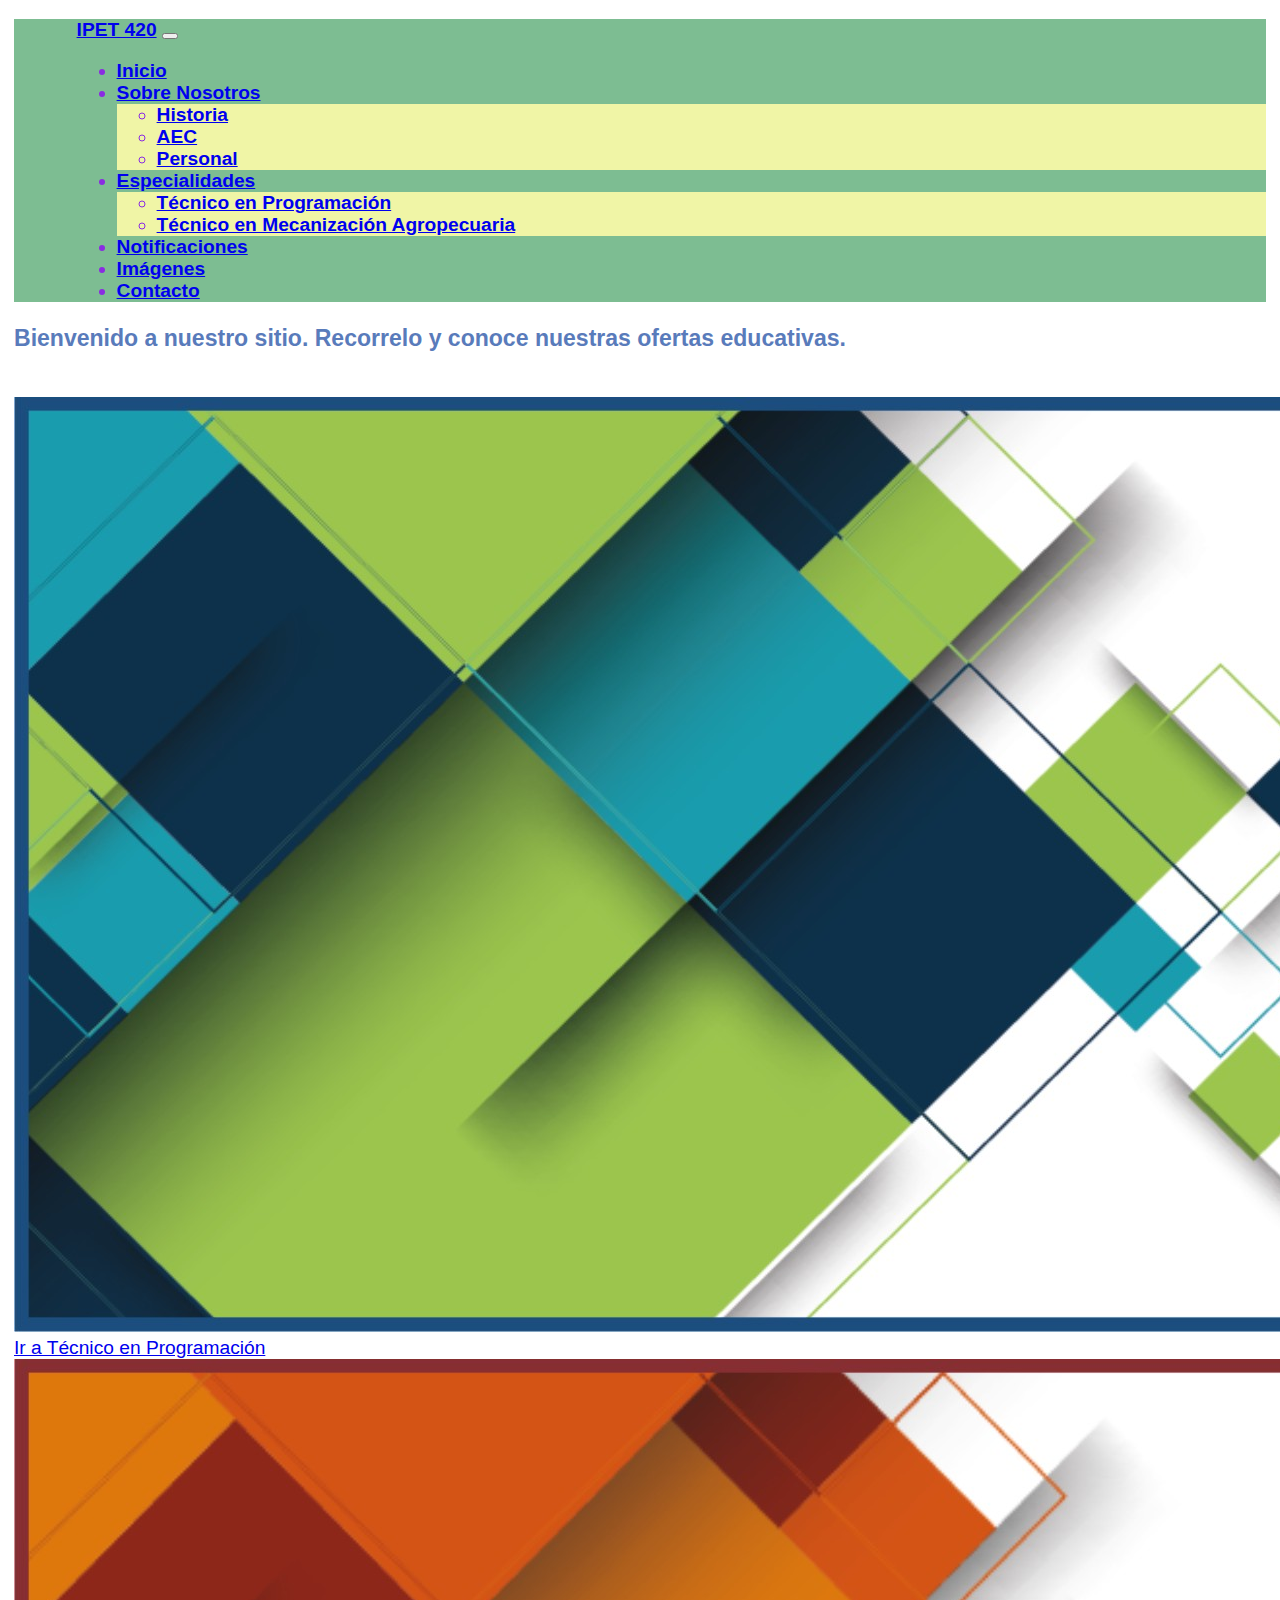
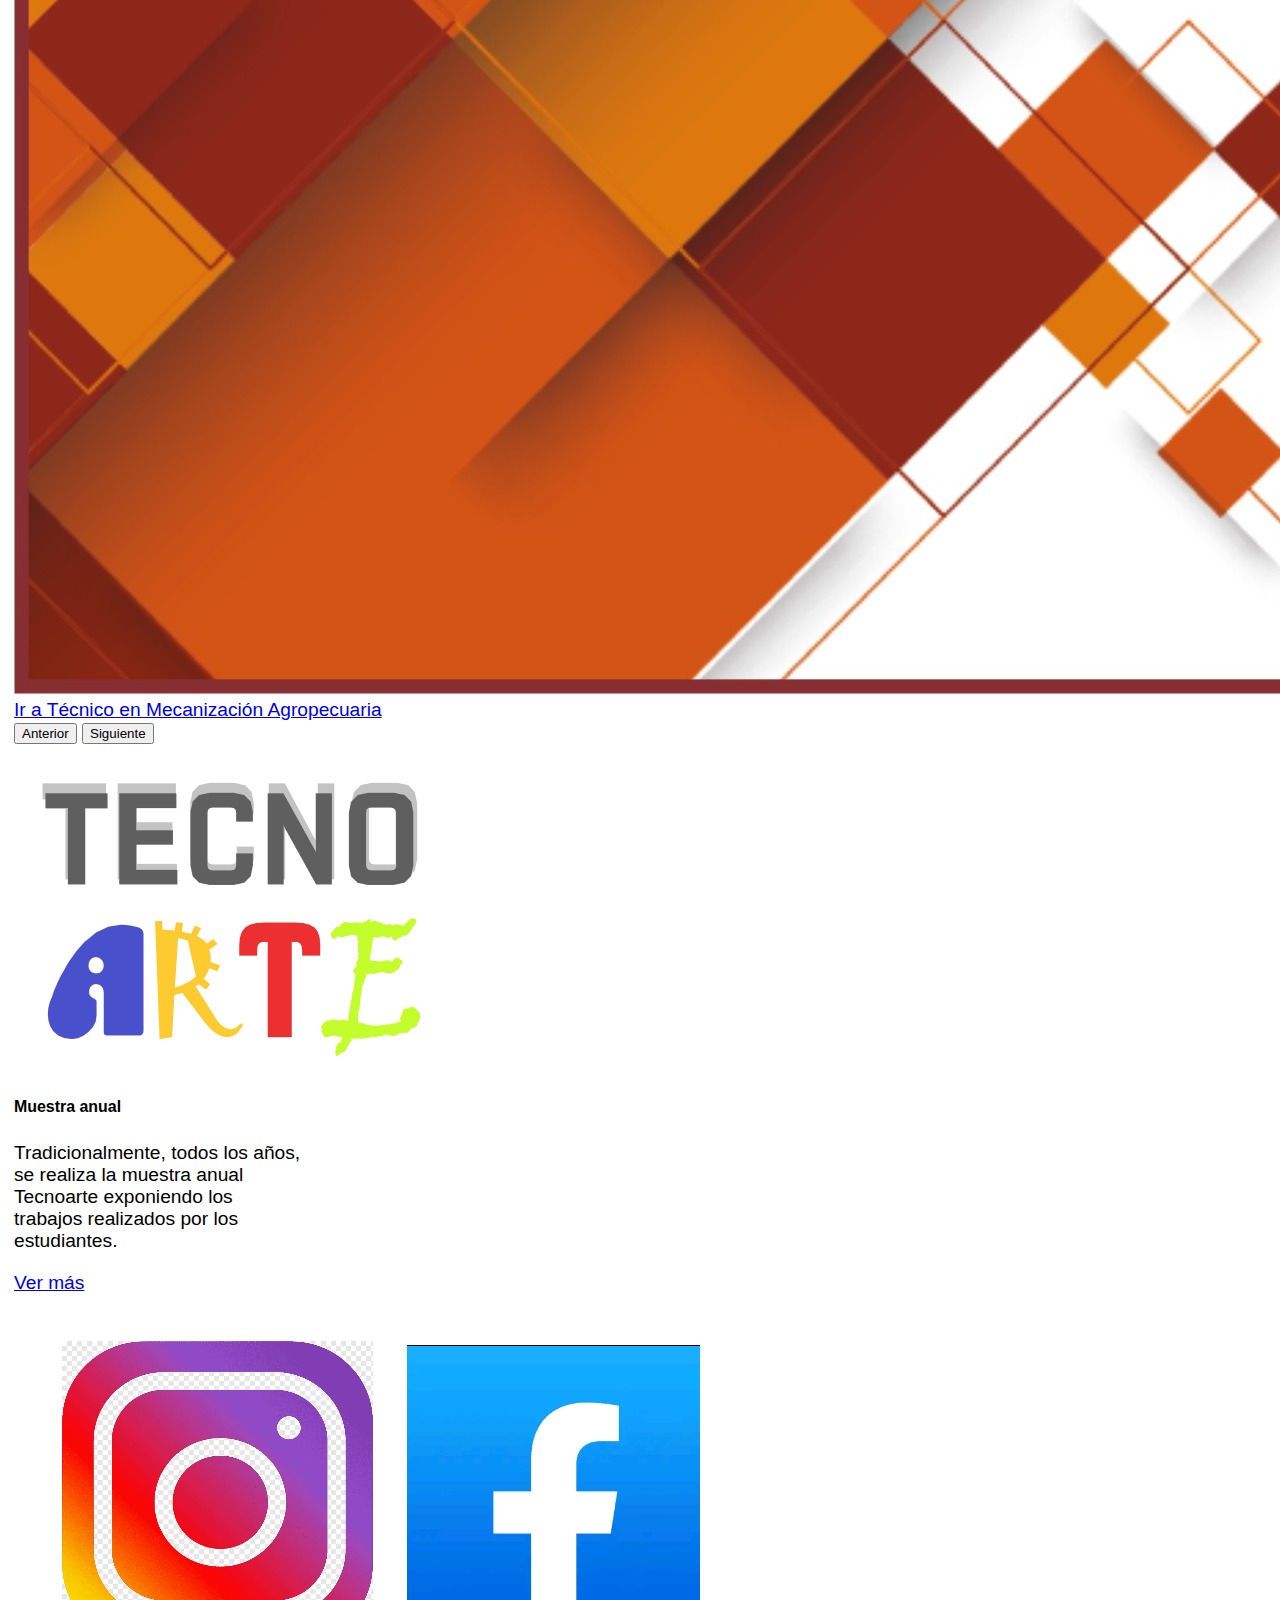
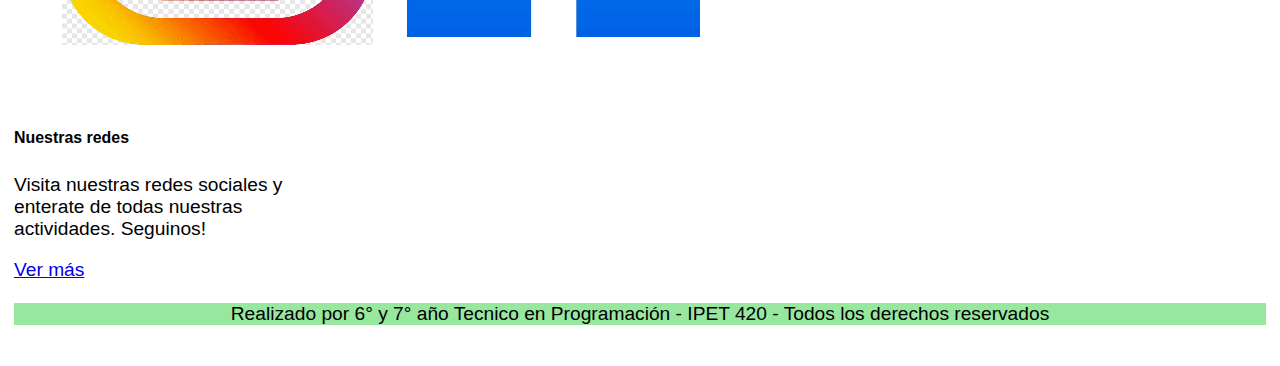
<file: index.html>
<!DOCTYPE html>
<html lang="es">
<head>
    <meta charset="UTF-8">
    <meta http-equiv="X-UA-Compatible" content="IE=edge">
    <meta name="viewport" content="width=device-width, initial-scale=1.0">
    <title>IPET 420 - Inicio</title>
    <link rel="shortcut icon" href="./img/Logo 420.ico" type="image/x-icon">
    <!--Link de BOOTSTRAP-->
    <link href="https://cdn.jsdelivr.net/npm/bootstrap@5.3.0-alpha3/dist/css/bootstrap.min.css" rel="stylesheet" integrity="sha384-KK94CHFLLe+nY2dmCWGMq91rCGa5gtU4mk92HdvYe+M/SXH301p5ILy+dN9+nJOZ" crossorigin="anonymous">
<script src="https://cdn.jsdelivr.net/npm/bootstrap@5.3.0-alpha3/dist/js/bootstrap.bundle.min.js" integrity="sha384-ENjdO4Dr2bkBIFxQpeoTz1HIcje39Wm4jDKdf19U8gI4ddQ3GYNS7NTKfAdVQSZe" crossorigin="anonymous"></script>

<!--ESTILOS CSS-->

<link rel="stylesheet" href="./css/Styles.css"/>
</head>


<body>
    <div id="pagina">
    <!--MENU-->
    <div class="menu">
    <nav class="navbar navbar-expand-lg bg-success-subtle">
        <div class="container-fluid">
          <a class="navbar-brand" href="#">IPET 420</a>
          <button class="navbar-toggler" type="button" data-bs-toggle="collapse" data-bs-target="#navbarNavDropdown" aria-controls="navbarNavDropdown" aria-expanded="false" aria-label="Toggle navigation">
            <span class="navbar-toggler-icon"></span>
          </button>
          <div class="collapse navbar-collapse" id="navbarNavDropdown">
            <ul class="navbar-nav">
              <li class="nav-item">
                <a class="nav-link active" aria-current="page" href="./index.html">Inicio</a>
              </li>
            </li>
            <li class="nav-item dropdown">
              <a class="nav-link dropdown-toggle" href="#" role="button" data-bs-toggle="dropdown" aria-expanded="false">
                Sobre Nosotros
              </a>
              <ul class="dropdown-menu bg-success-subtle">
                <li><a class="dropdown-item" href="./historia.html">Historia</a></li>
                <li><a class="dropdown-item" href="./aec.html">AEC</a></li>
                <li><a class="dropdown-item" href="./personal.html">Personal</a></li>
              </ul>
            </li>
        </li>
        <li class="nav-item dropdown">
          <a class="nav-link dropdown-toggle" href="#" role="button" data-bs-toggle="dropdown" aria-expanded="false">
            Especialidades
          </a>
          <ul class="dropdown-menu bg-success-subtle">
            <li><a class="dropdown-item" href="./programacion.html">Técnico en Programación</a></li>
            <li><a class="dropdown-item" href="./mecanizacion.html">Técnico en Mecanización Agropecuaria</a></li>
          </ul>
        </li>
              <li class="nav-item">
                <a class="nav-link" href="./notificaciones.html">Notificaciones</a>
              </li>
              <li class="nav-item">
                <a class="nav-link" href="./galeria.html">Imágenes</a>
              </li>
              <li class="nav-item">
                <a class="nav-link" href="./contacto.html">Contacto</a>
              </li>
            </ul>
          </div>
        </div>
      </nav>
    </div>
<!--BIENVENIDA-->
<div>
<h3>Bienvenido a nuestro sitio. Recorrelo y conoce nuestras ofertas educativas.<br> </h3>
<br>
</div>
<!--CARROUSEL-->
<div class="row">
  <div class="col-1">
  </div>
  <div class="col-10">
<div class="banner">
<div id="carouselExampleAutoplaying" class="carousel slide" data-bs-ride="carousel">
    <div class="carousel-inner">
      <div class="carousel-item active">
        <img src="./img/banner-prog.jpg"" class="d-block w-100" alt="...">
        <div class="row">
          <a class="btn btn-primary" href="./programacion.html" role="button">Ir a Técnico en Programación</a>
         </div>
      </div>
      <div class="carousel-item">
        <img src="./img/banner-meca.jpg" class="d-block w-100" alt="..." >
        <div class="row">
       <a class="btn btn-danger" href="./mecanizacion.html" role="button">Ir a Técnico en Mecanización Agropecuaria</a>
      </div>
    </div>
          </div>
    <button class="carousel-control-prev" type="button" data-bs-target="#carouselExampleAutoplaying" data-bs-slide="prev">
      <span class="carousel-control-prev-icon" aria-hidden="true"></span>
      <span class="visually-hidden">Anterior</span>
    </button>
    <button class="carousel-control-next" type="button" data-bs-target="#carouselExampleAutoplaying" data-bs-slide="next">
      <span class="carousel-control-next-icon" aria-hidden="true"></span>
      <span class="visually-hidden">Siguiente</span>
    </button>
  </div>
</div>
<div class="col-1">
</div>
</div> 
</div> 
<br>

<div class="row">
<div class="col-2"><!--VACIO--></div>
  

  <div class="col 3"><!--CAJA 1-->

    <div class="card" style="width: 18rem;">
      <img src="./img/TA.png" class="card-img-top" alt="...">
        <div class="card-body">
          <h5 class="card-title">Muestra anual</h5>
            <p class="card-text">Tradicionalmente, todos los años, se realiza la muestra anual Tecnoarte exponiendo los trabajos realizados por los estudiantes.</p>
            <a href="./tecnoarte.html" class="btn btn-success">Ver más</a>
        </div>
      </div>
    </div>
    
<div class="col-2"> <!--VACIO--></div>

 <div class="col 3">  <!--CAJA 2-->
    <div class="card" style="width: 18rem;">
      <img src="./img/redes.png" class="card-img-top" alt="...">
      <div class="card-body">
        <h5 class="card-title">Nuestras redes</h5>
        <p class="card-text">Visita nuestras redes sociales y enterate de todas nuestras actividades. Seguinos!</p>
        <a href="./redes.html" class="btn btn-success">Ver más</a>
      </div>
    </div>
  </div>    

  <div class="col-2"><!--VACIO--></div>
</div>
<br>
<div class="pie">
  <footer> <center>Realizado por 6° y 7° año Tecnico en Programación - IPET 420 - Todos los derechos reservados</center></footer>
</div>
<br>
</div>
</body>
</html>
</file>
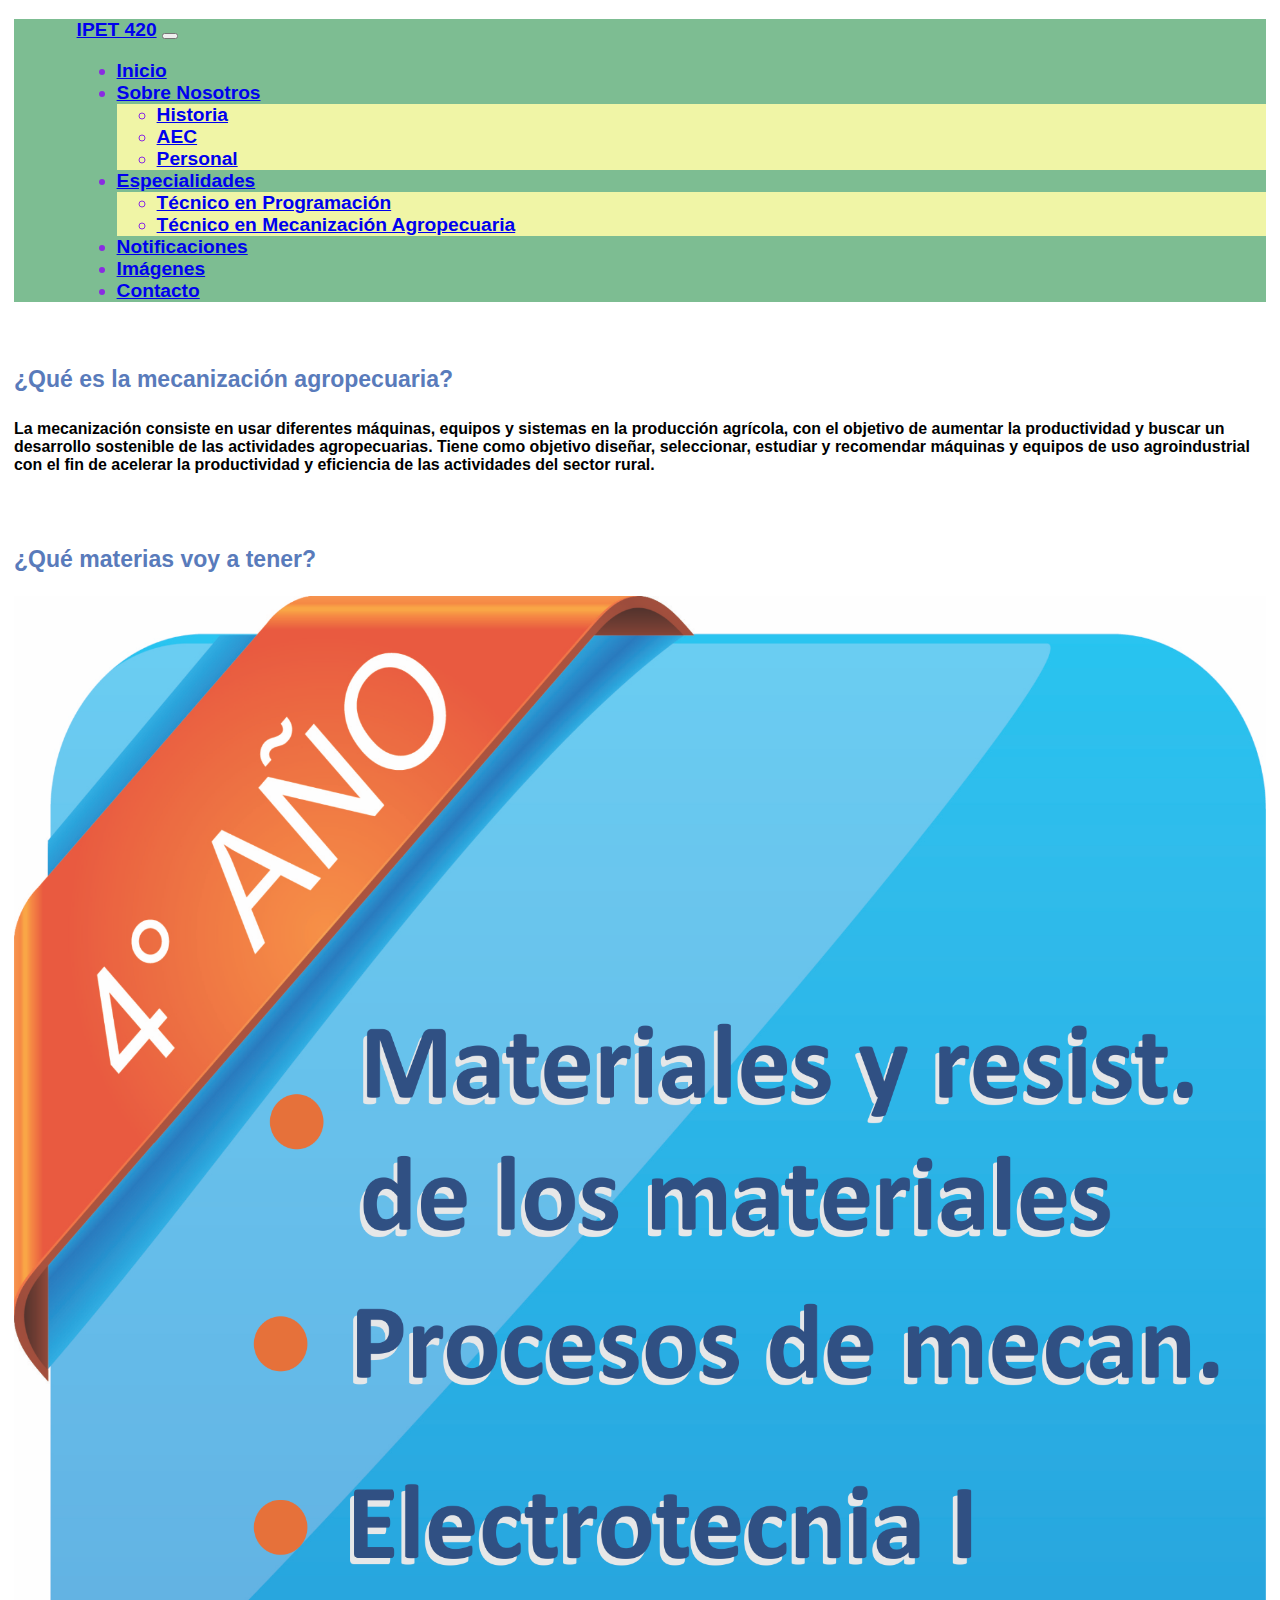
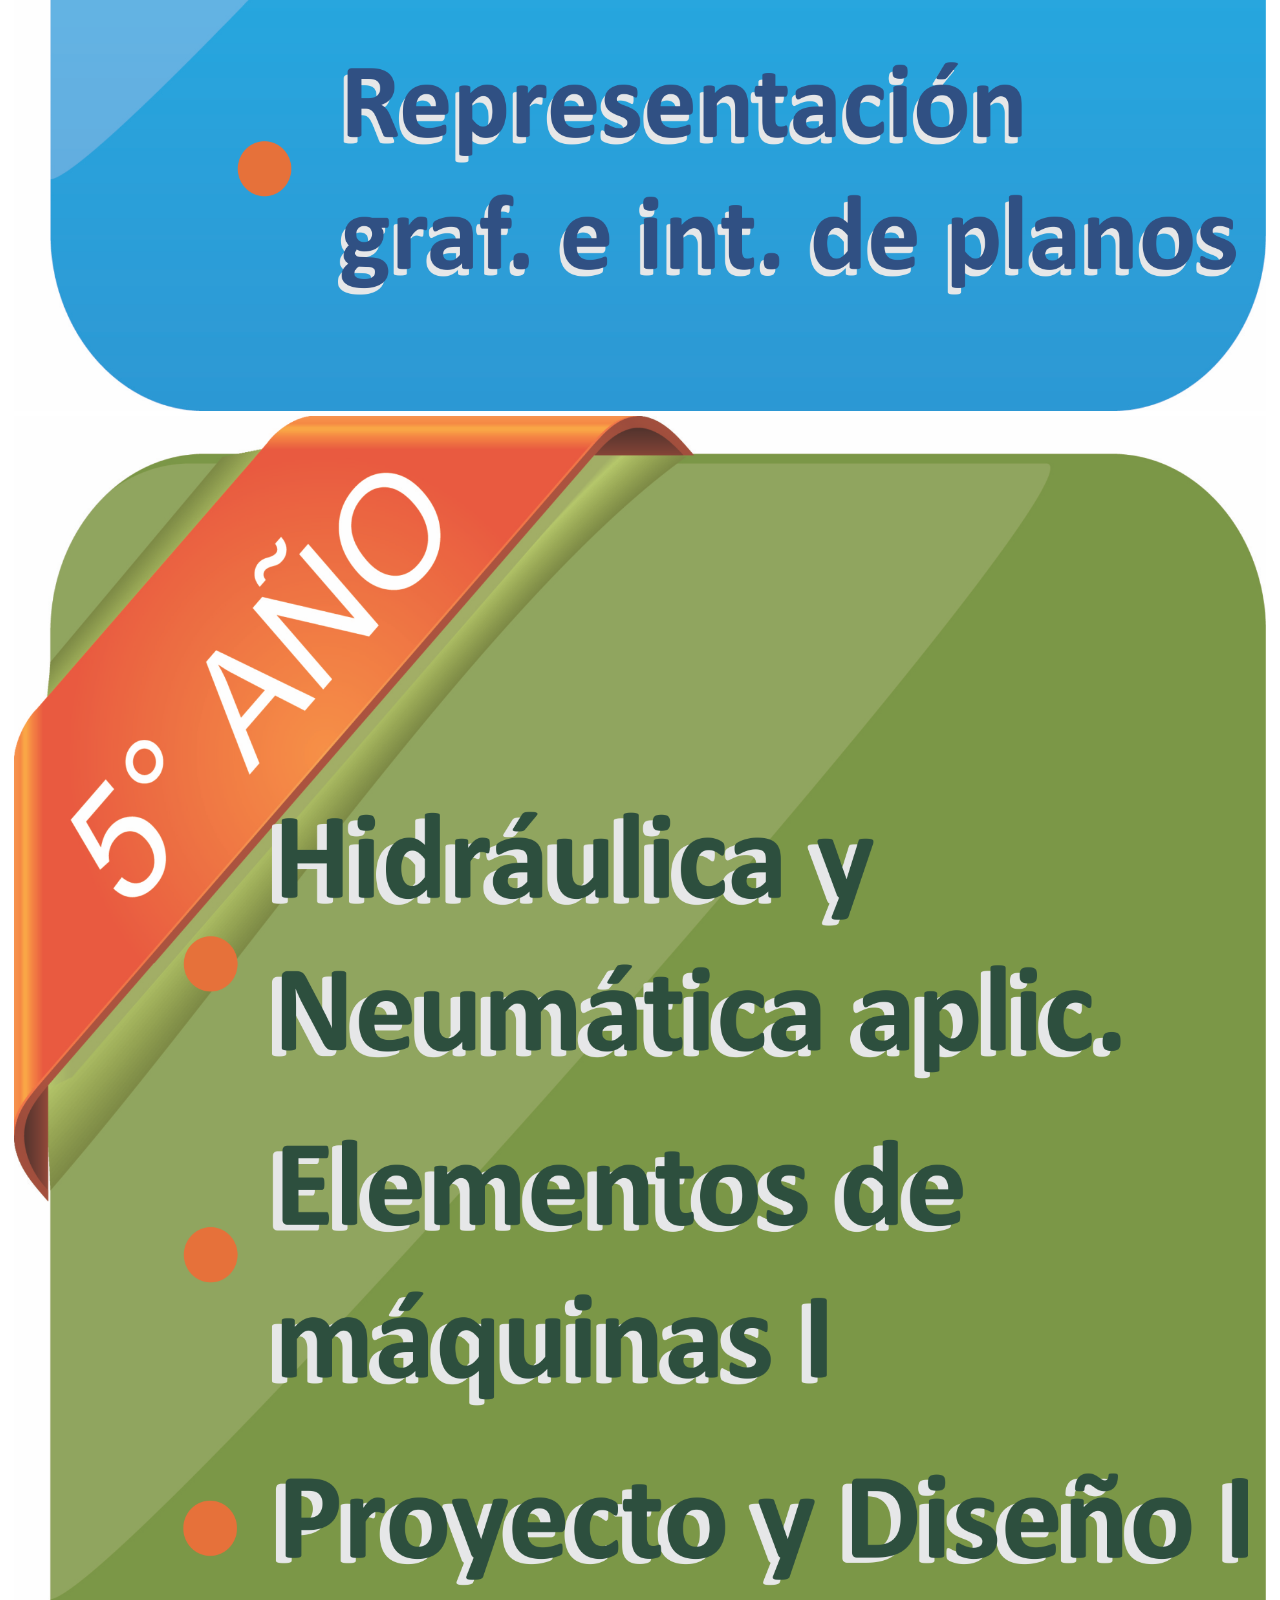
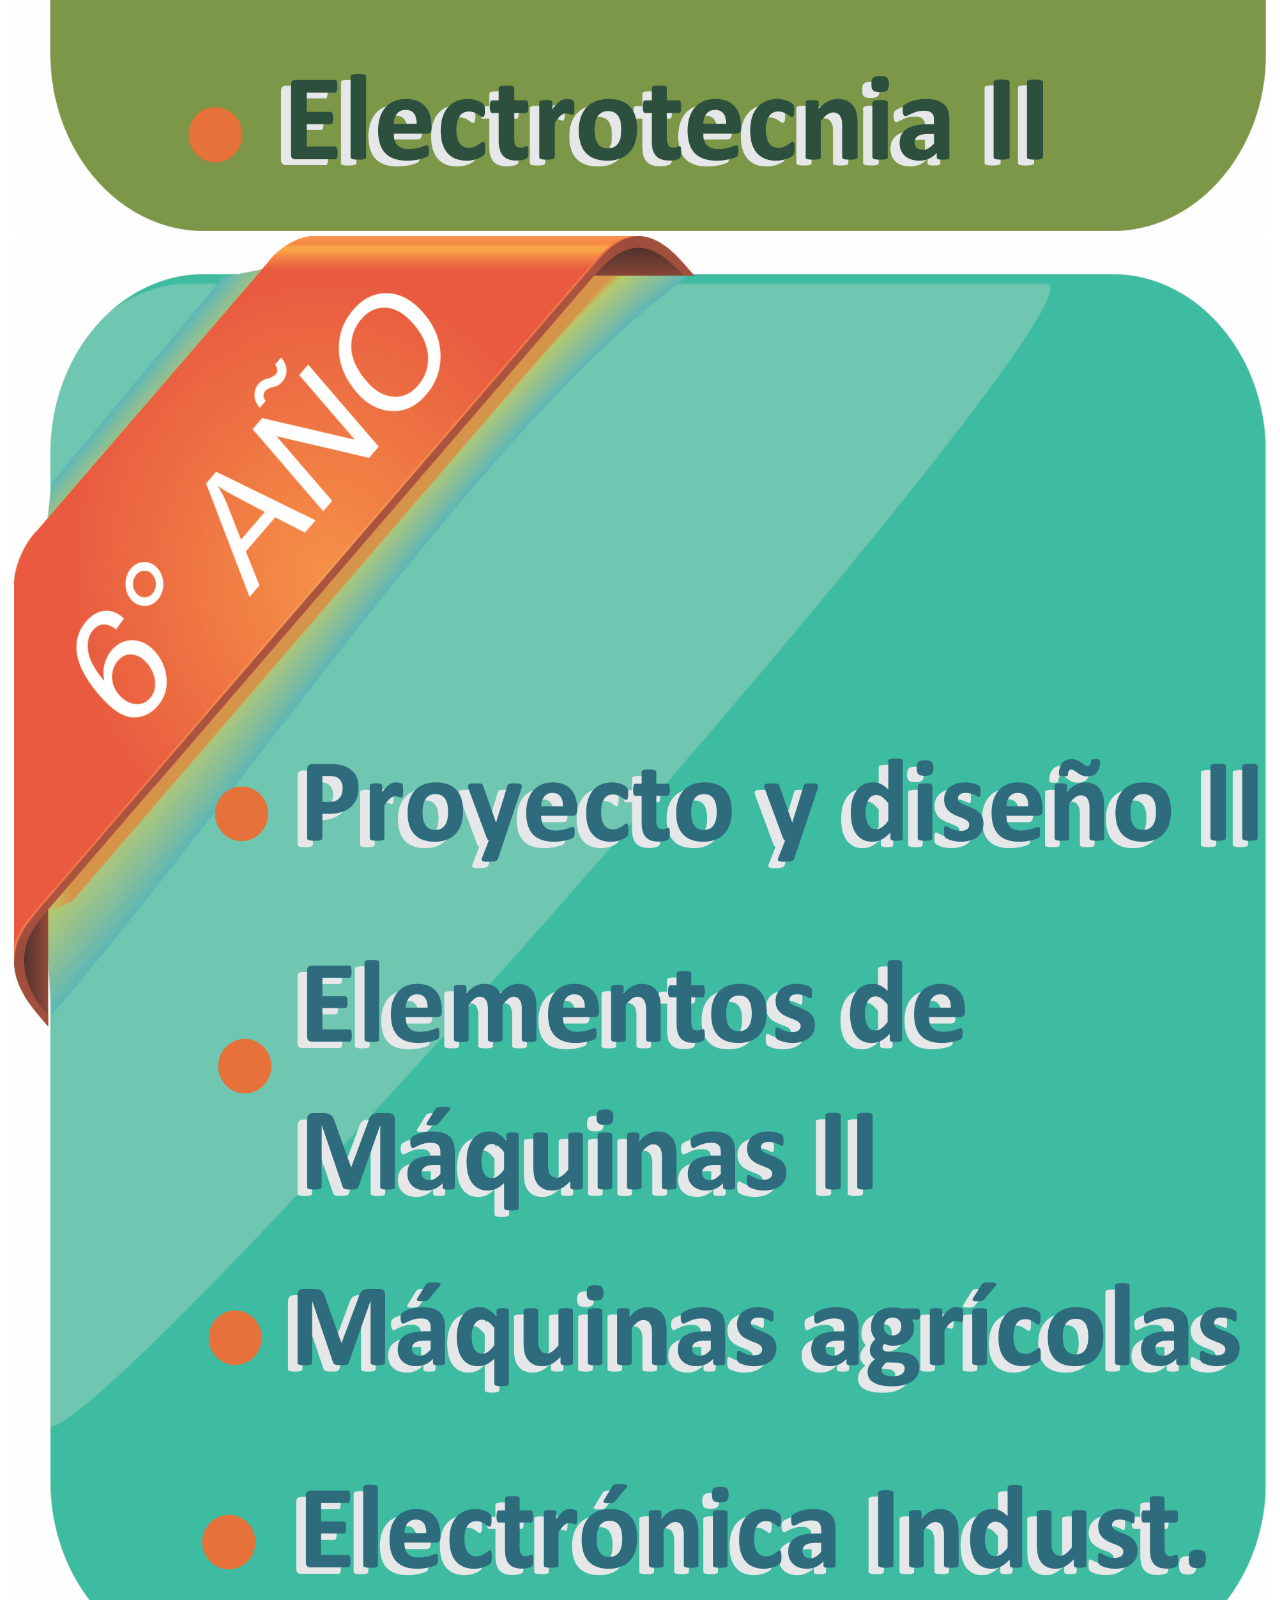
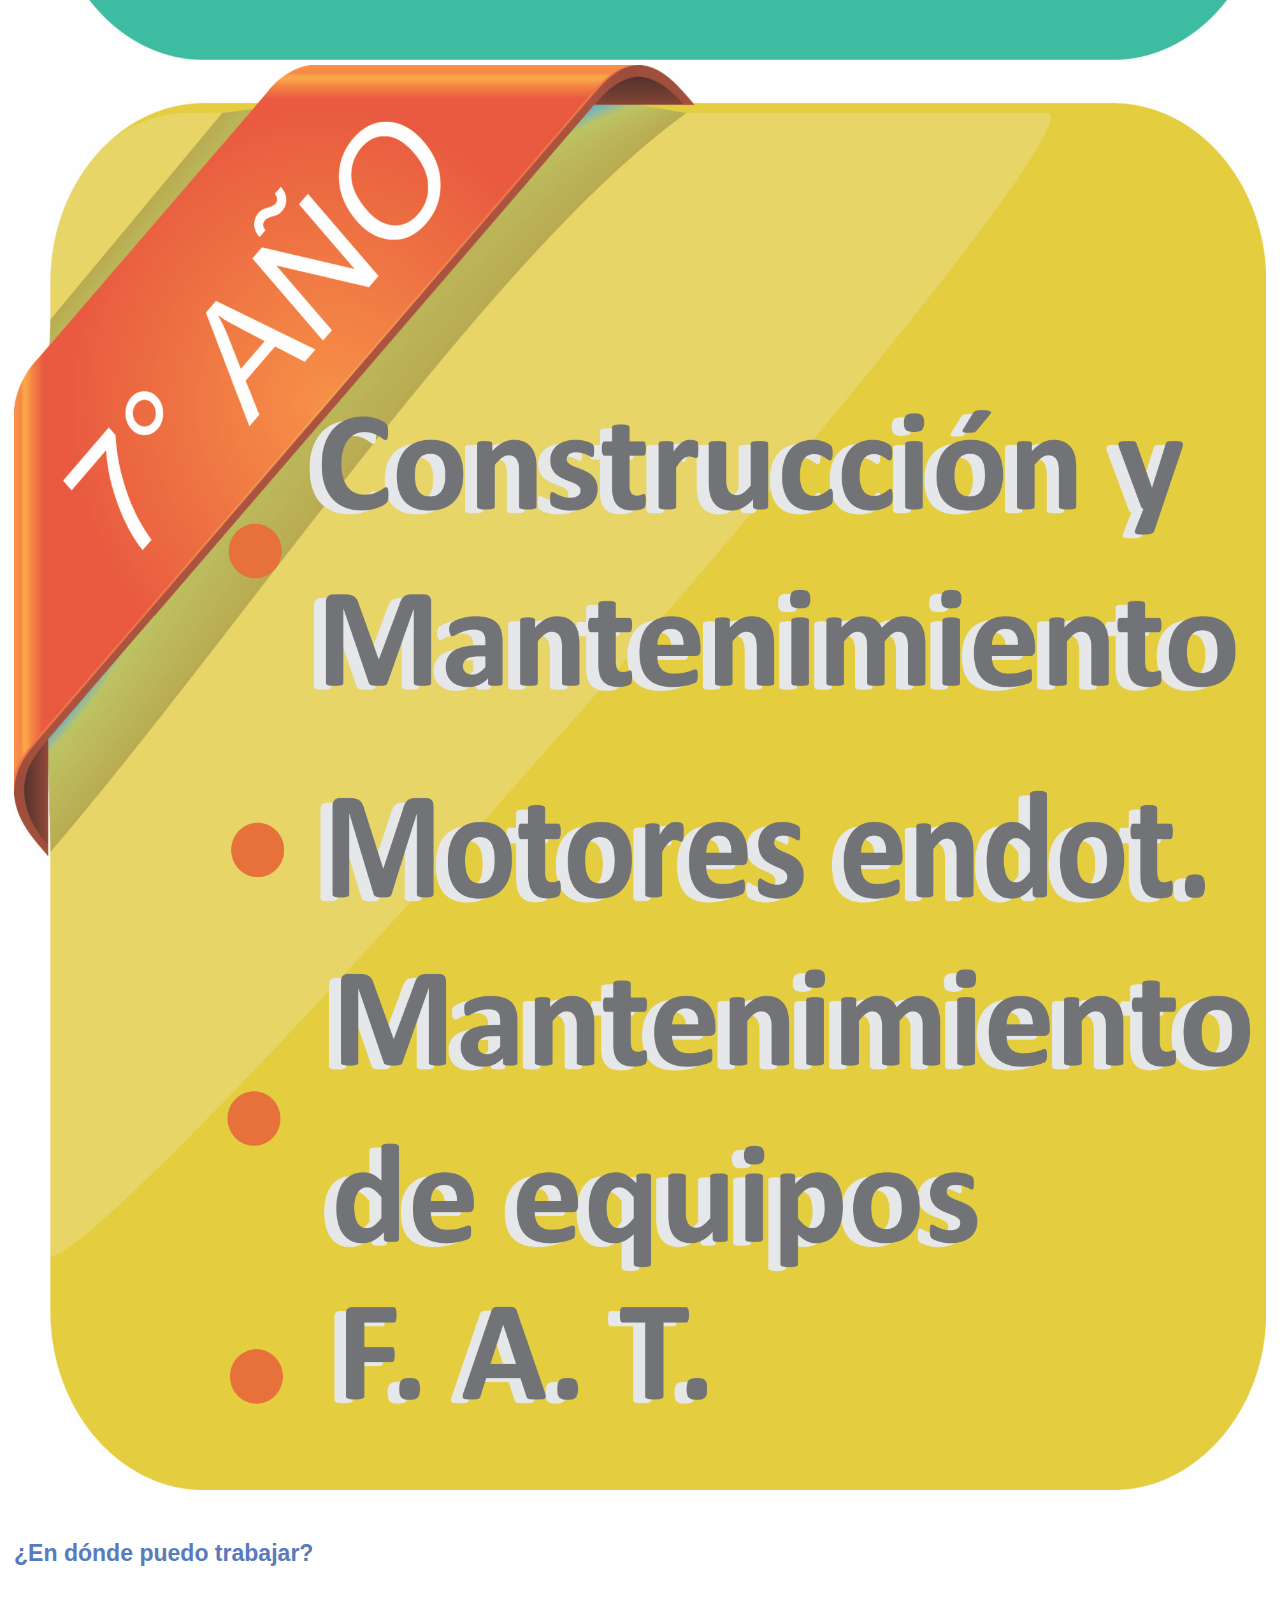
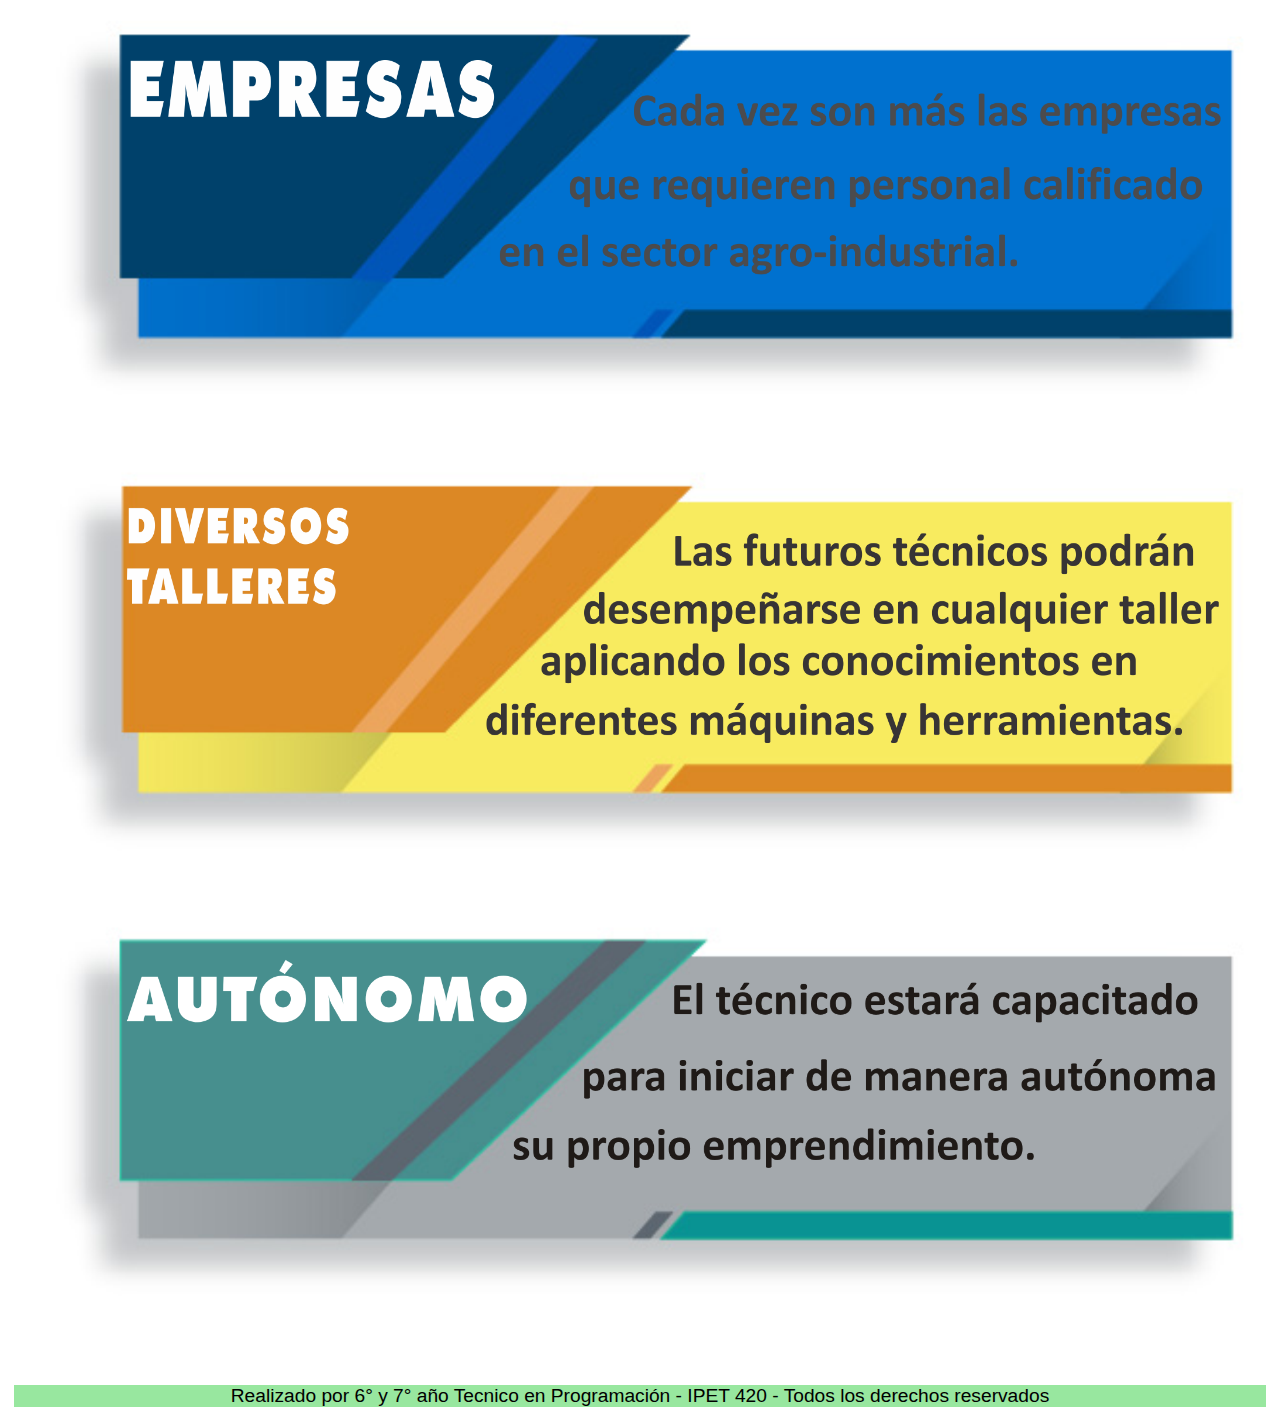
<file: mecanizacion.html>
<!DOCTYPE html>
<html lang="es">
<head>
    <meta charset="UTF-8">
    <meta http-equiv="X-UA-Compatible" content="IE=edge">
    <meta name="viewport" content="width=device-width, initial-scale=1.0">
    <title>IPET 420 - Mecanización Agropecuaria</title>
    <link rel="shortcut icon" href="./img/Logo 420.ico" type="image/x-icon">
    <!--Link de BOOTSTRAP-->
    <link href="https://cdn.jsdelivr.net/npm/bootstrap@5.3.0-alpha3/dist/css/bootstrap.min.css" rel="stylesheet" integrity="sha384-KK94CHFLLe+nY2dmCWGMq91rCGa5gtU4mk92HdvYe+M/SXH301p5ILy+dN9+nJOZ" crossorigin="anonymous">
<script src="https://cdn.jsdelivr.net/npm/bootstrap@5.3.0-alpha3/dist/js/bootstrap.bundle.min.js" integrity="sha384-ENjdO4Dr2bkBIFxQpeoTz1HIcje39Wm4jDKdf19U8gI4ddQ3GYNS7NTKfAdVQSZe" crossorigin="anonymous"></script>

<!--ESTILOS CSS-->

<link rel="stylesheet" href="./css/Styles.css"/>
</head>


<body>
    <div id="pagina">
    <!--MENU-->
    <div class="menu">
      <nav class="navbar navbar-expand-lg bg-success-subtle">
          <div class="container-fluid">
            <a class="navbar-brand" href="./index.html">IPET 420</a>
            <button class="navbar-toggler" type="button" data-bs-toggle="collapse" data-bs-target="#navbarNavDropdown" aria-controls="navbarNavDropdown" aria-expanded="false" aria-label="Toggle navigation">
              <span class="navbar-toggler-icon"></span>
            </button>
            <div class="collapse navbar-collapse" id="navbarNavDropdown">
              <ul class="navbar-nav">
                <li class="nav-item">
                  <a class="nav-link active" aria-current="page" href="./index.html">Inicio</a>
                </li>
              </li>
              <li class="nav-item dropdown">
                <a class="nav-link dropdown-toggle" href="#" role="button" data-bs-toggle="dropdown" aria-expanded="false">
                  Sobre Nosotros
                </a>
                <ul class="dropdown-menu bg-success-subtle">
                  <li><a class="dropdown-item" href="./historia.html">Historia</a></li>
                  <li><a class="dropdown-item" href="./aec.html">AEC</a></li>
                  <li><a class="dropdown-item" href="./personal.html">Personal</a></li>
                </ul>
              </li>
          </li>
          <li class="nav-item dropdown">
            <a class="nav-link dropdown-toggle" href="#" role="button" data-bs-toggle="dropdown" aria-expanded="false">
              Especialidades
            </a>
            <ul class="dropdown-menu bg-success-subtle">
              <li><a class="dropdown-item" href="./programacion.html">Técnico en Programación</a></li>
              <li><a class="dropdown-item" href="./mecanizacion.html">Técnico en Mecanización Agropecuaria</a></li>
            </ul>
          </li>
                <li class="nav-item">
                  <a class="nav-link" href="./notificaciones.html">Notificaciones</a>
                </li>
                <li class="nav-item">
                  <a class="nav-link" href="./galeria.html">Imágenes</a>
                </li>
                <li class="nav-item">
                  <a class="nav-link" href="./contacto.html">Contacto</a>
                </li>
              </ul>
            </div>
          </div>
        </nav>
      </div>
      <br>
      <h3>¿Qué es la mecanización agropecuaria?</h3>
      <h5>La mecanización consiste en usar diferentes máquinas, equipos y sistemas en la producción agrícola, con el objetivo de aumentar la productividad y buscar un desarrollo sostenible de las actividades agropecuarias. Tiene como objetivo diseñar, seleccionar, estudiar y recomendar máquinas y equipos de uso agroindustrial con el fin de acelerar la productividad y eficiencia de las actividades del sector rural.</h5>
      <br>
      <h3>¿Qué materias voy a tener?</h3>
      
        <div class="row">
          <div class="col-3">
            <img src="./img/4-mec.png" alt="4° Mecanización" width="100%">
          </div>
      
          <div class="col-3">
            <img src="./img/5-mec.png" alt="5° Mecanización" width="100%">
          </div>
      
          <div class="col-3">
            <img src="./img/6-mec.png" alt="6° Mecanización" width="100%">
          </div>
      
          <div class="col-3">
            <img src="./img/7-mec.png" alt="7° Mecanización" width="100%">
          </div>
        </div>
      
      <br>
      
      <h3>¿En dónde puedo trabajar?</h3>
      
      <div class="row">
        <div class="col-6">
          <img src="./img/salida1mecan.png" alt="Salida laboral" width="100%">
        </div>
        <div class="col-6">
          <img src="./img/salida2mecan.png" alt="Salida laboral" width="100%">
        </div>
      </div>
      
      <div class="row">
        <div class="col-3"></div>
                  
        <div class="col-6">
          <img src="./img/salida4_cuz766eb.png" alt="Salida laboral" width="100%">
        </div>
        <div class="col-3"></div>
      </div>
      
      
      <br><br>

<div class="pie">
  <footer> <center>Realizado por 6° y 7° año Tecnico en Programación - IPET 420 - Todos los derechos reservados</center></footer>
</div>
</div>
</div>
</body>
</html>
</file>
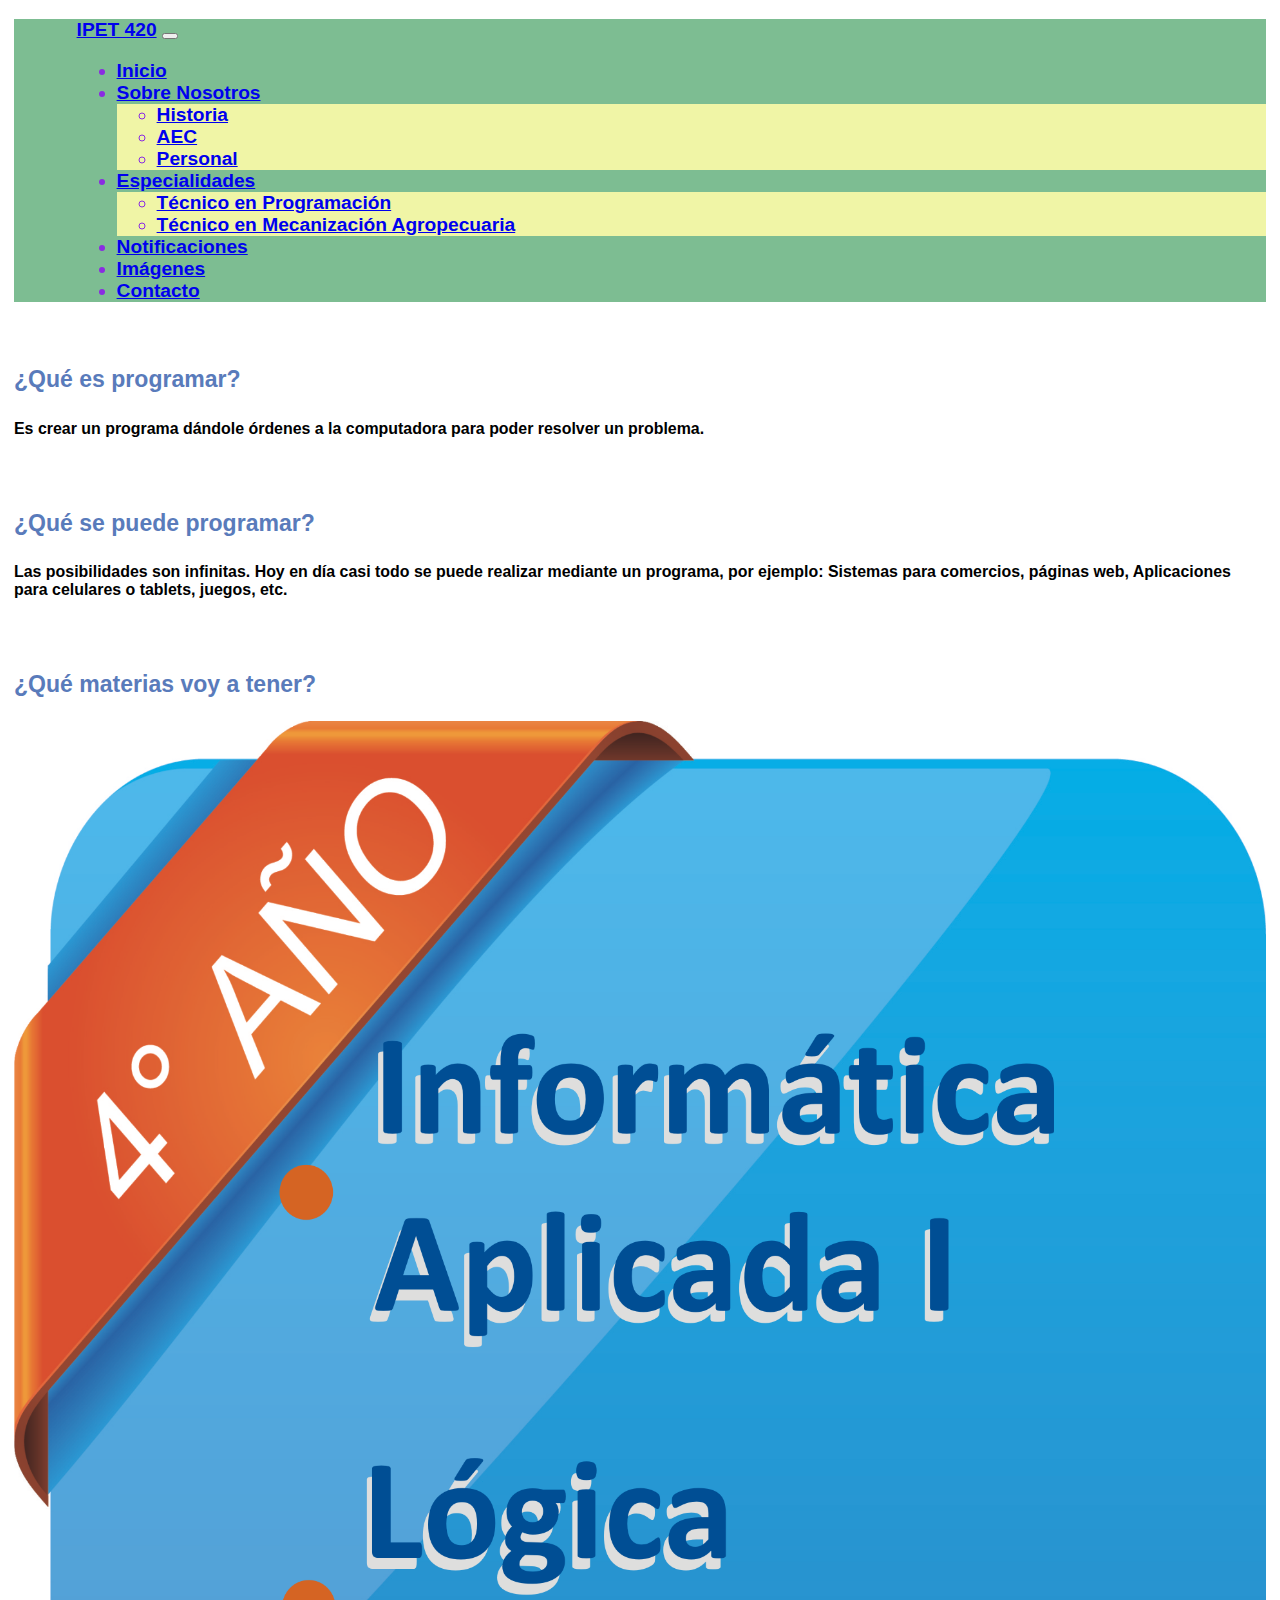
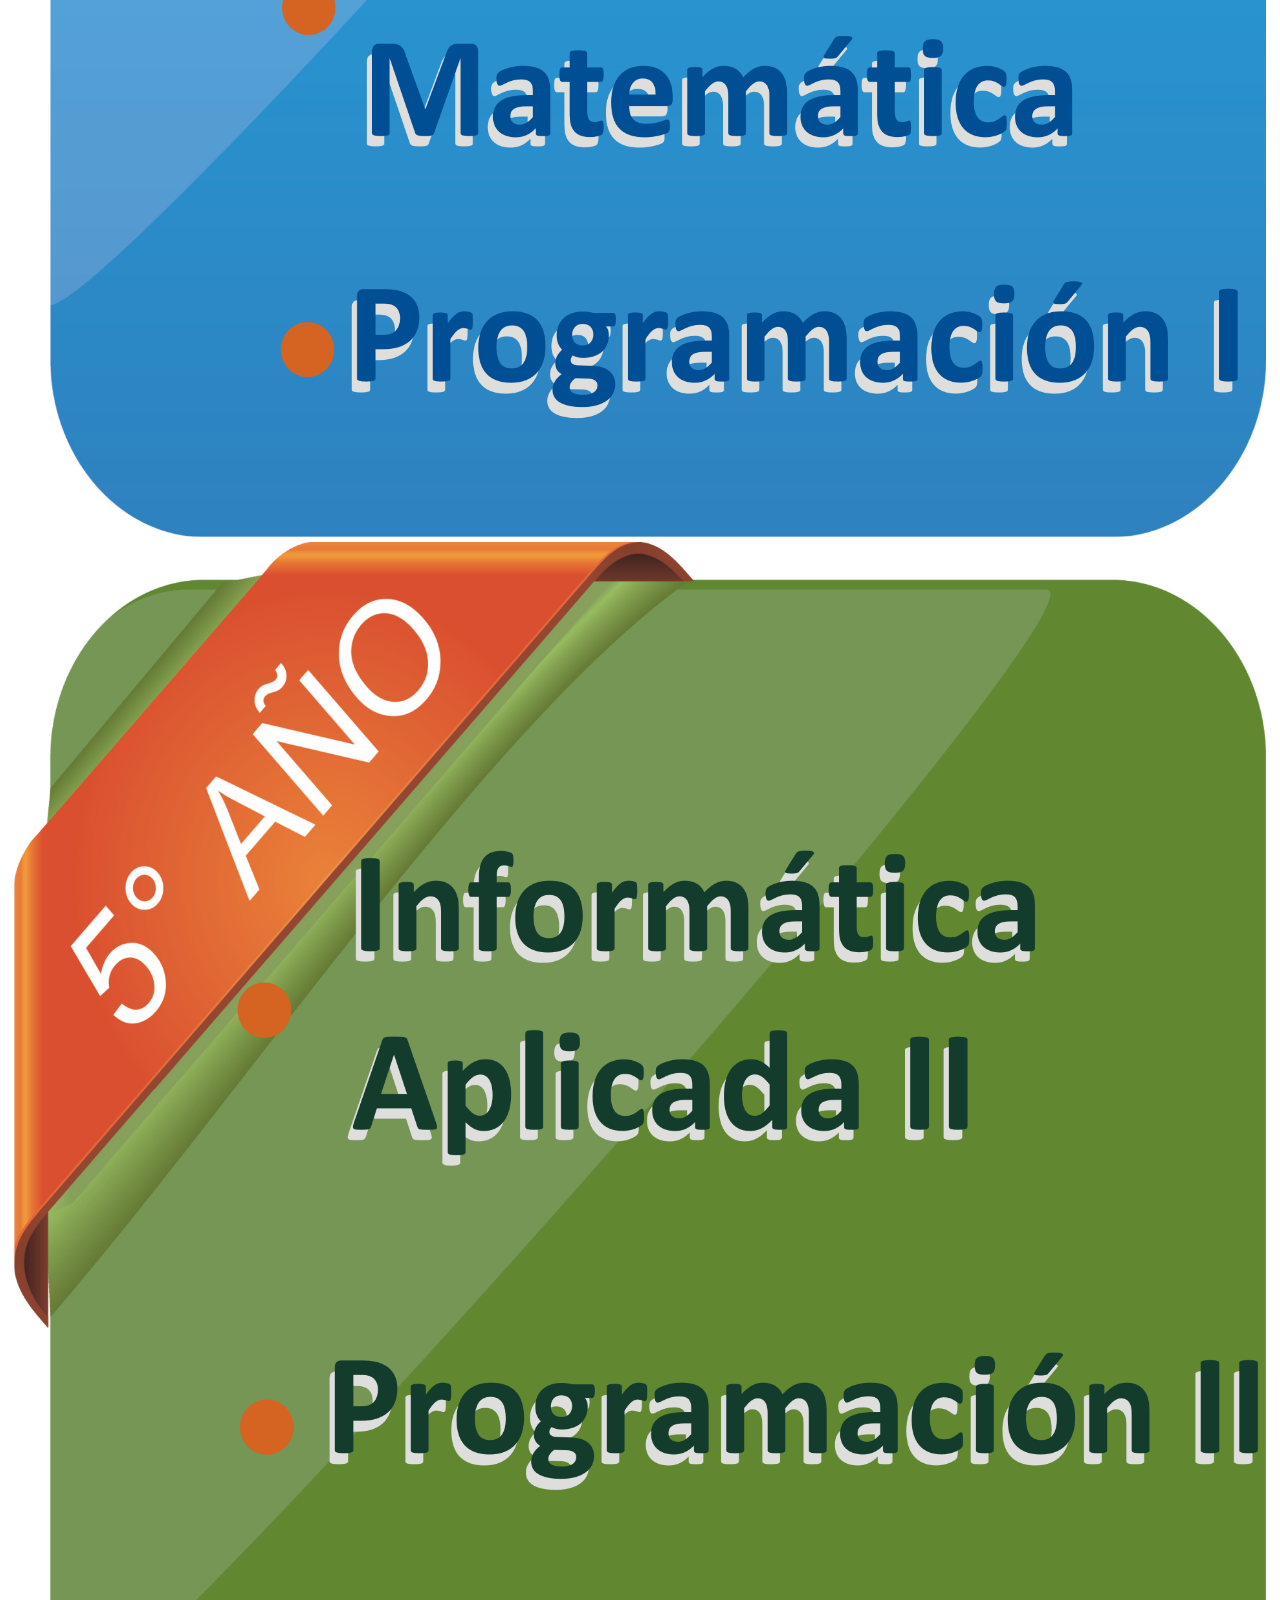
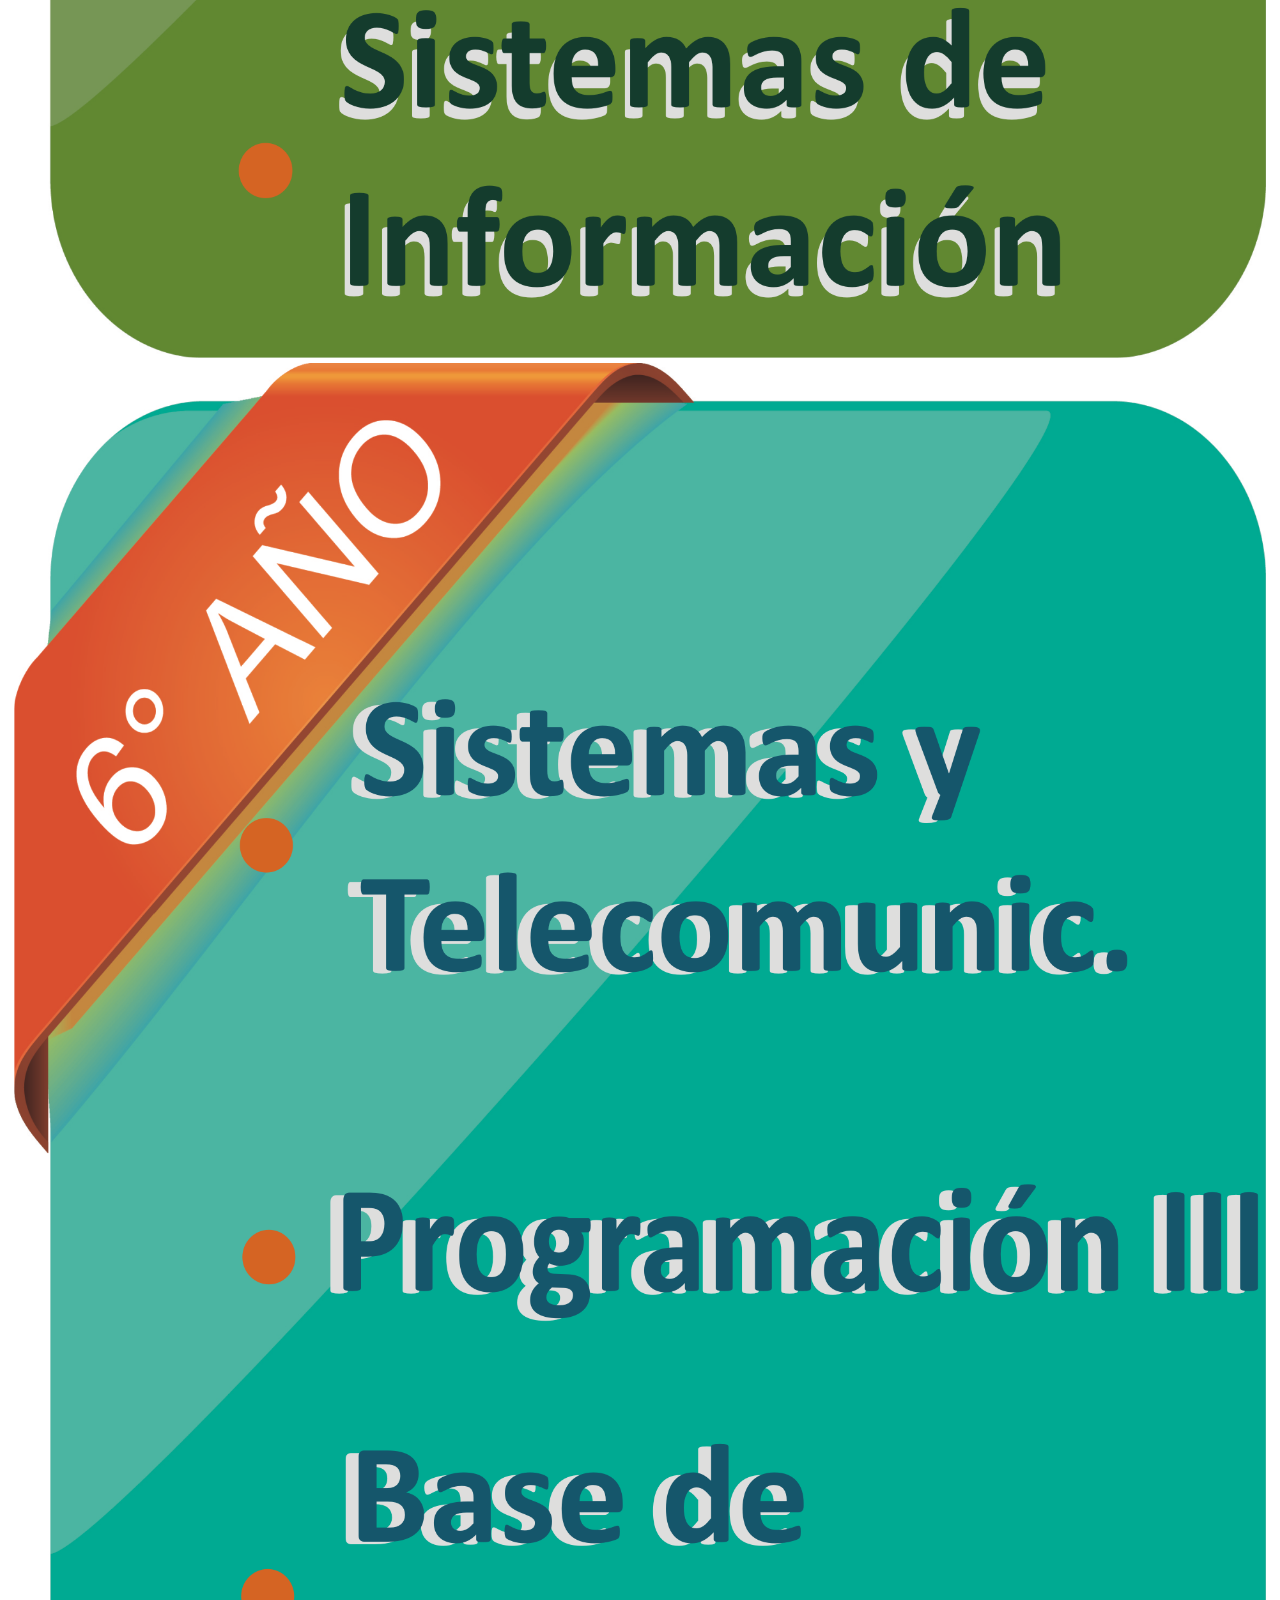
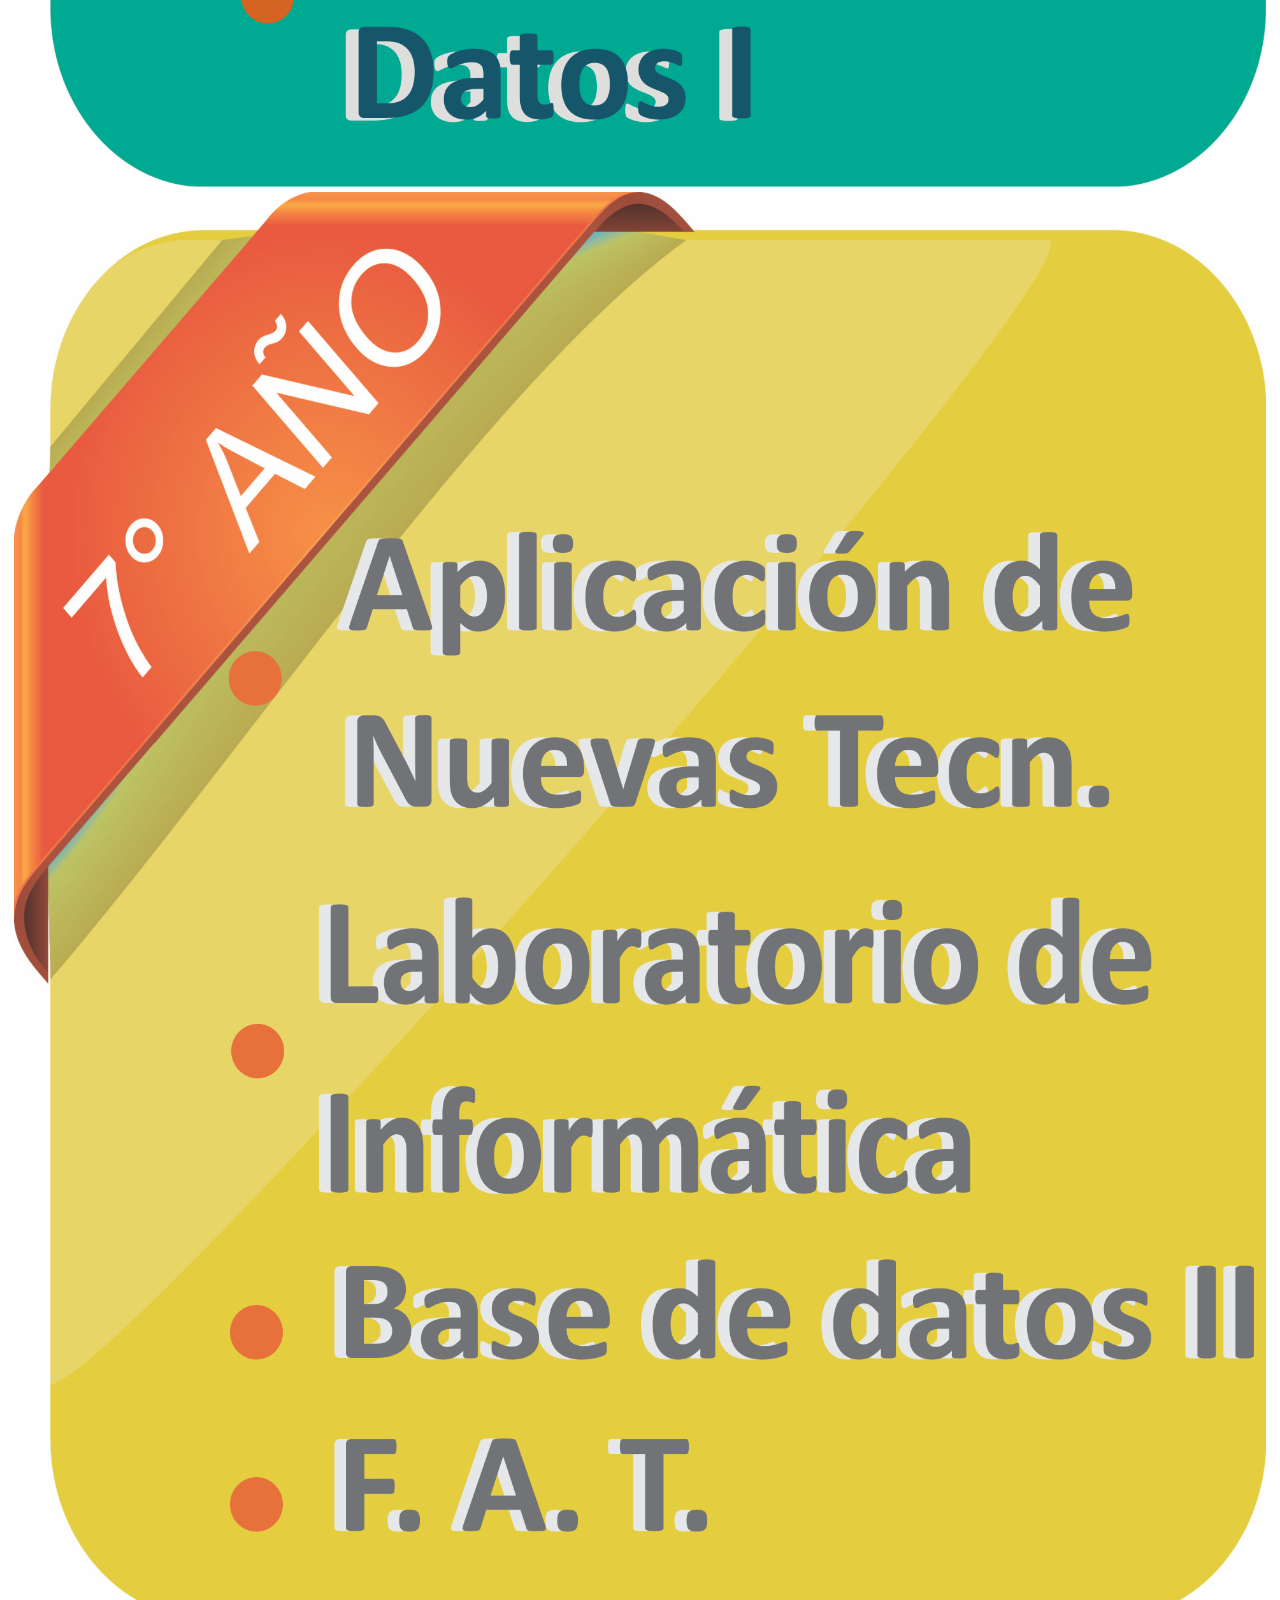
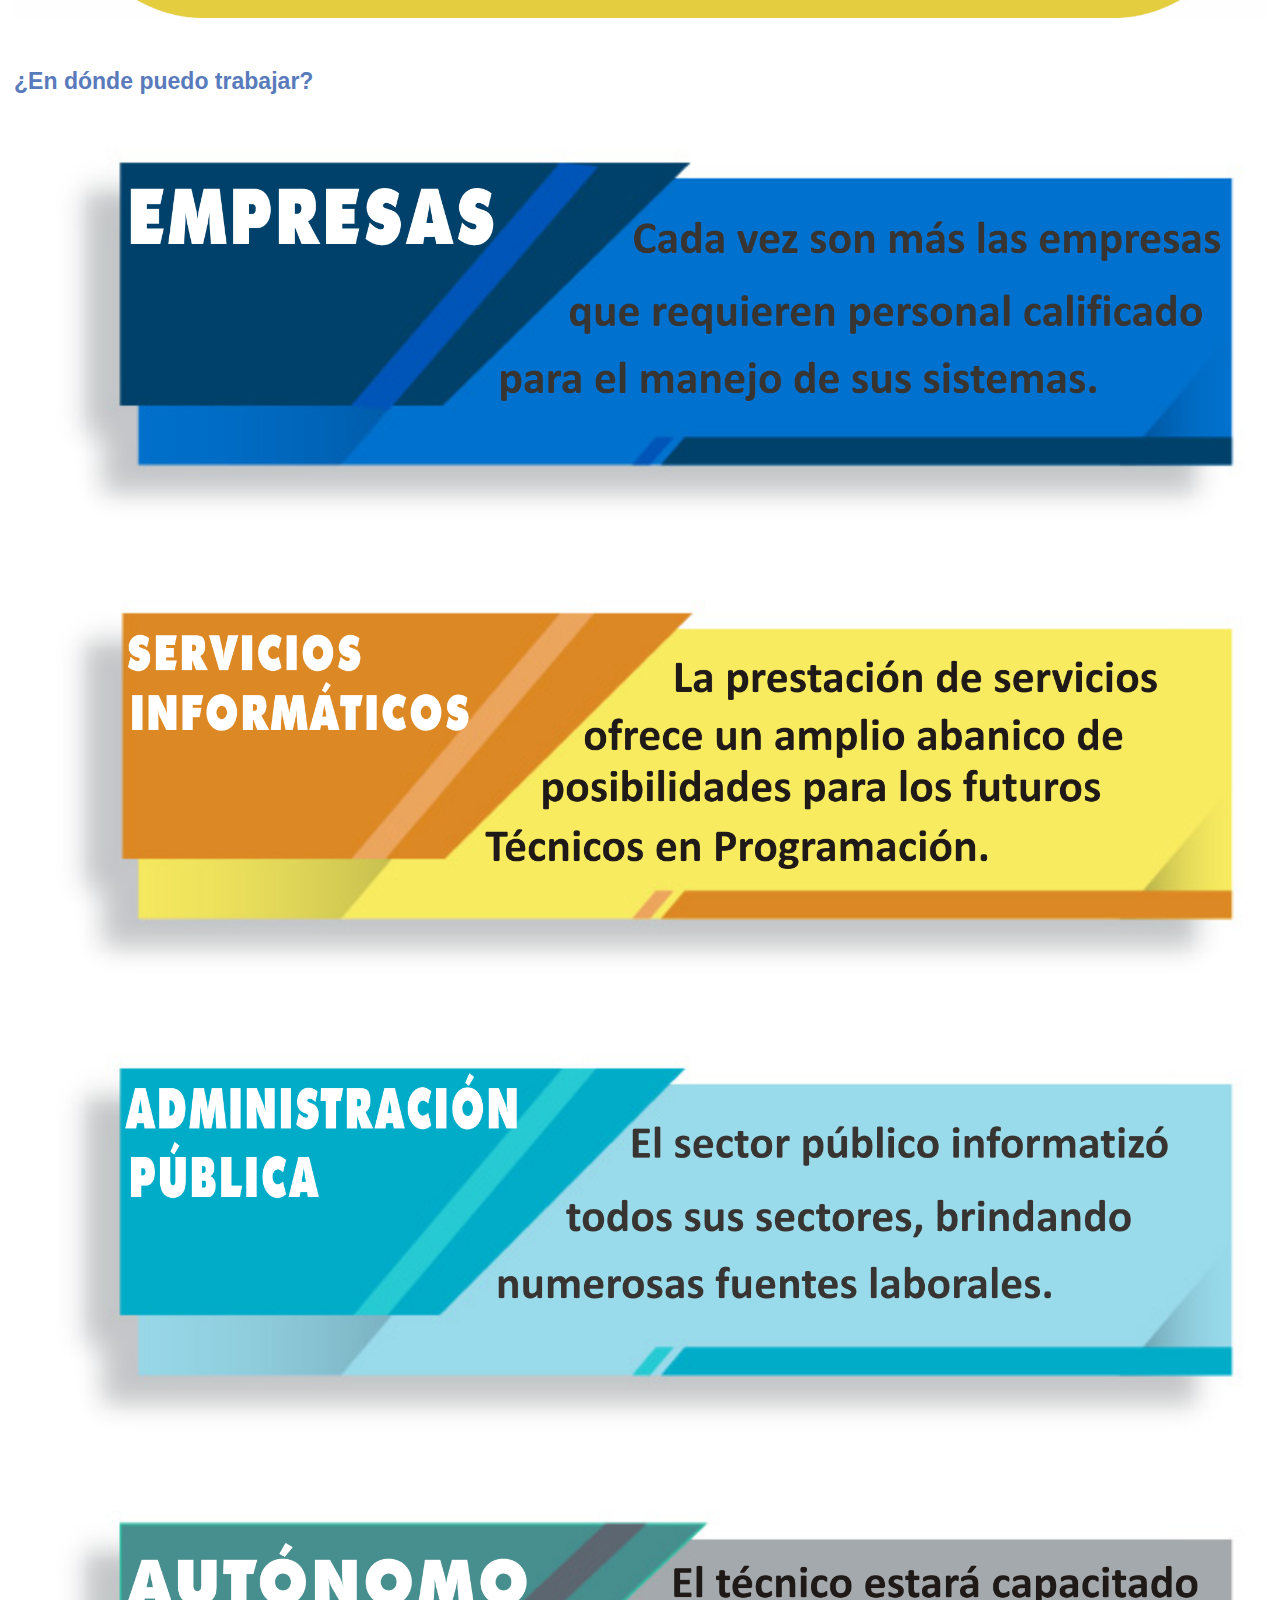
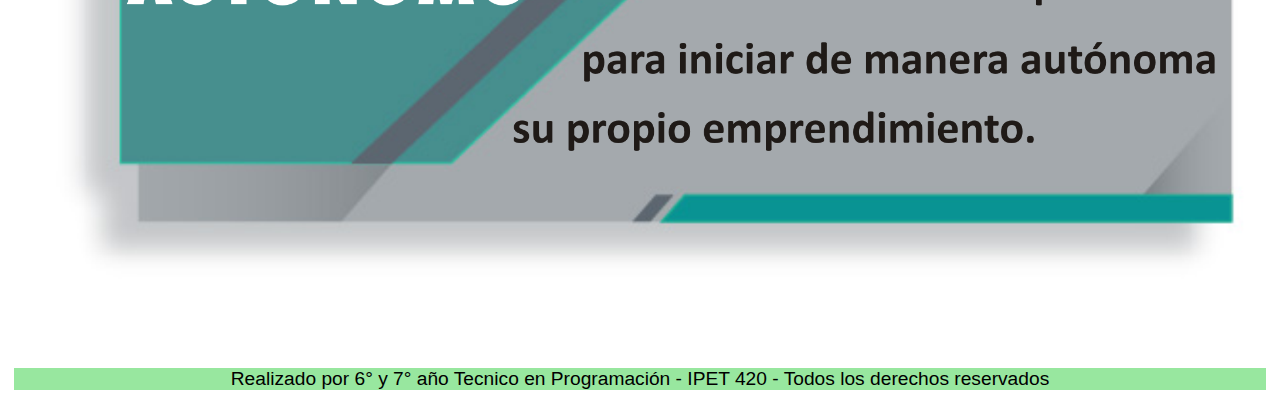
<file: programacion.html>
<!DOCTYPE html>
<html lang="es">
<head>
    <meta charset="UTF-8">
    <meta http-equiv="X-UA-Compatible" content="IE=edge">
    <meta name="viewport" content="width=device-width, initial-scale=1.0">
    <title>IPET 420 - Programación</title>
    <link rel="shortcut icon" href="./img/Logo 420.ico" type="image/x-icon">
    <!--Link de BOOTSTRAP-->
    <link href="https://cdn.jsdelivr.net/npm/bootstrap@5.3.0-alpha3/dist/css/bootstrap.min.css" rel="stylesheet" integrity="sha384-KK94CHFLLe+nY2dmCWGMq91rCGa5gtU4mk92HdvYe+M/SXH301p5ILy+dN9+nJOZ" crossorigin="anonymous">
<script src="https://cdn.jsdelivr.net/npm/bootstrap@5.3.0-alpha3/dist/js/bootstrap.bundle.min.js" integrity="sha384-ENjdO4Dr2bkBIFxQpeoTz1HIcje39Wm4jDKdf19U8gI4ddQ3GYNS7NTKfAdVQSZe" crossorigin="anonymous"></script>

<!--ESTILOS CSS-->

<link rel="stylesheet" href="./css/Styles.css"/>
</head>


<body>
    <div id="pagina">
    <!--MENU-->
    <div class="menu">
      <nav class="navbar navbar-expand-lg bg-success-subtle">
          <div class="container-fluid">
            <a class="navbar-brand" href="./index.html">IPET 420</a>
            <button class="navbar-toggler" type="button" data-bs-toggle="collapse" data-bs-target="#navbarNavDropdown" aria-controls="navbarNavDropdown" aria-expanded="false" aria-label="Toggle navigation">
              <span class="navbar-toggler-icon"></span>
            </button>
            <div class="collapse navbar-collapse" id="navbarNavDropdown">
              <ul class="navbar-nav">
                <li class="nav-item">
                  <a class="nav-link active" aria-current="page" href="./index.html">Inicio</a>
                </li>
              </li>
              <li class="nav-item dropdown">
                <a class="nav-link dropdown-toggle" href="#" role="button" data-bs-toggle="dropdown" aria-expanded="false">
                  Sobre Nosotros
                </a>
                <ul class="dropdown-menu bg-success-subtle">
                  <li><a class="dropdown-item" href="./historia.html">Historia</a></li>
                  <li><a class="dropdown-item" href="./aec.html">AEC</a></li>
                  <li><a class="dropdown-item" href="./personal.html">Personal</a></li>
                </ul>
              </li>
          </li>
          <li class="nav-item dropdown">
            <a class="nav-link dropdown-toggle" href="#" role="button" data-bs-toggle="dropdown" aria-expanded="false">
              Especialidades
            </a>
            <ul class="dropdown-menu bg-success-subtle">
              <li><a class="dropdown-item" href="./programacion.html">Técnico en Programación</a></li>
              <li><a class="dropdown-item" href="./mecanizacion.html">Técnico en Mecanización Agropecuaria</a></li>
            </ul>
          </li>
                <li class="nav-item">
                  <a class="nav-link" href="./notificaciones.html">Notificaciones</a>
                </li>
                <li class="nav-item">
                  <a class="nav-link" href="./galeria.html">Imágenes</a>
                </li>
                <li class="nav-item">
                  <a class="nav-link" href="./contacto.html">Contacto</a>
                </li>
              </ul>
            </div>
          </div>
        </nav>
      </div>
<br>
<h3>¿Qué es programar?</h3>
<h5>Es crear un programa dándole órdenes a la computadora para poder resolver un problema. </h5>
<br>
<h3>¿Qué se puede programar?</h3>
<h5>Las posibilidades son infinitas. Hoy en día casi todo se puede realizar mediante un programa, por ejemplo: Sistemas para comercios, páginas web, Aplicaciones para celulares o tablets, juegos, etc.</h5>
<br>
<h3>¿Qué materias voy a tener?</h3>

  <div class="row">
    <div class="col-3">
      <img src="./img/4-prog.png" alt="4° Programación" width="100%">
    </div>

    <div class="col-3">
      <img src="./img/5-prog.png" alt="5° Programación" width="100%">
    </div>

    <div class="col-3">
      <img src="./img/6-prog.png" alt="6° Programación" width="100%">
    </div>

    <div class="col-3">
      <img src="./img/7-prog.png" alt="7° Programación" width="100%">
    </div>
  </div>

<br>

<h3>¿En dónde puedo trabajar?</h3>

<div class="row">
  <div class="col-6">
    <img src="./img/salida1.png" alt="Salida laboral" width="100%">
  </div>
  <div class="col-6">
    <img src="./img/salida2.png" alt="Salida laboral" width="100%">
  </div>
</div>

<div class="row">
  <div class="col-6">
    <img src="./img/salida3.png" alt="Salida laboral" width="100%">
  </div>
  <div class="col-6">
    <img src="./img/salida4.png" alt="Salida laboral" width="100%">
  </div>
</div>


<br><br>

<div class="pie">
  <footer> <center>Realizado por 6° y 7° año Tecnico en Programación - IPET 420 - Todos los derechos reservados</center></footer>
</div>
</div>
</div>
</body>
</html>
</file>
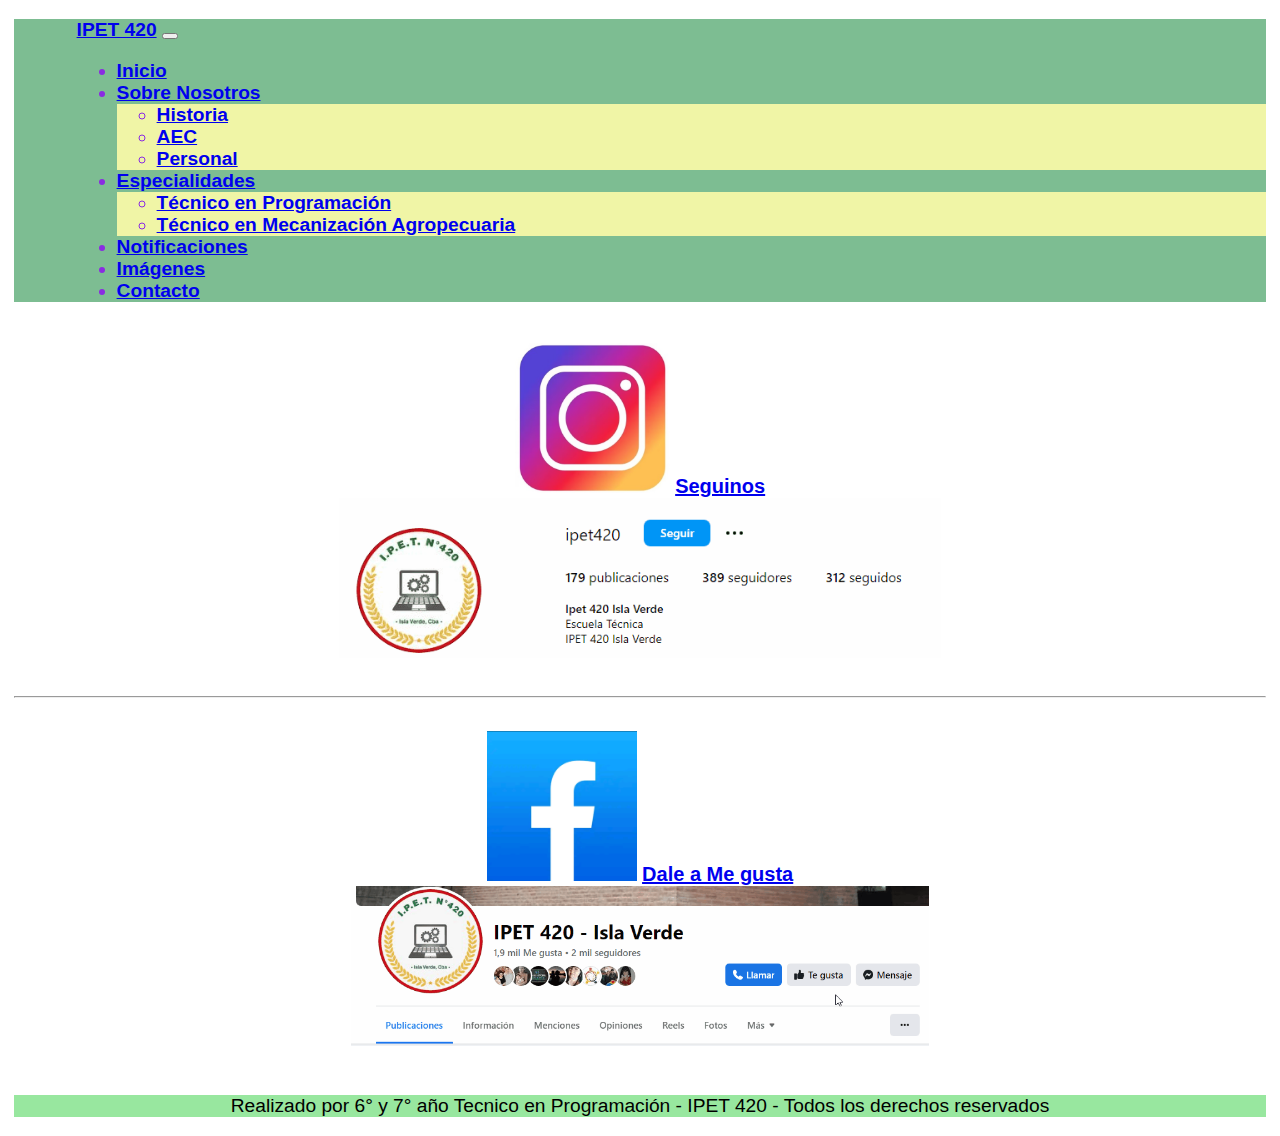
<file: redes.html>
<!DOCTYPE html>
<html lang="es">
<head>
    <meta charset="UTF-8">
    <meta http-equiv="X-UA-Compatible" content="IE=edge">
    <meta name="viewport" content="width=device-width, initial-scale=1.0">
    <title>IPET 420 - Redes Sociales</title>
    <link rel="shortcut icon" href="./img/Logo 420.ico" type="image/x-icon">
    <!--Link de BOOTSTRAP-->
    <link href="https://cdn.jsdelivr.net/npm/bootstrap@5.3.0-alpha3/dist/css/bootstrap.min.css" rel="stylesheet" integrity="sha384-KK94CHFLLe+nY2dmCWGMq91rCGa5gtU4mk92HdvYe+M/SXH301p5ILy+dN9+nJOZ" crossorigin="anonymous">
<script src="https://cdn.jsdelivr.net/npm/bootstrap@5.3.0-alpha3/dist/js/bootstrap.bundle.min.js" integrity="sha384-ENjdO4Dr2bkBIFxQpeoTz1HIcje39Wm4jDKdf19U8gI4ddQ3GYNS7NTKfAdVQSZe" crossorigin="anonymous"></script>

<!--ESTILOS CSS-->

<link rel="stylesheet" href="./css/Styles.css"/>
</head>


<body>
    <div id="pagina">
    <!--MENU-->
    <div class="menu">
      <nav class="navbar navbar-expand-lg bg-success-subtle">
          <div class="container-fluid">
            <a class="navbar-brand" href="./index.html">IPET 420</a>
            <button class="navbar-toggler" type="button" data-bs-toggle="collapse" data-bs-target="#navbarNavDropdown" aria-controls="navbarNavDropdown" aria-expanded="false" aria-label="Toggle navigation">
              <span class="navbar-toggler-icon"></span>
            </button>
            <div class="collapse navbar-collapse" id="navbarNavDropdown">
              <ul class="navbar-nav">
                <li class="nav-item">
                  <a class="nav-link active" aria-current="page" href="./index.html">Inicio</a>
                </li>
              </li>
              <li class="nav-item dropdown">
                <a class="nav-link dropdown-toggle" href="#" role="button" data-bs-toggle="dropdown" aria-expanded="false">
                  Sobre Nosotros
                </a>
                <ul class="dropdown-menu bg-success-subtle">
                  <li><a class="dropdown-item" href="./historia.html">Historia</a></li>
                  <li><a class="dropdown-item" href="./aec.html">AEC</a></li>
                  <li><a class="dropdown-item" href="./personal.html">Personal</a></li>
                </ul>
              </li>
          </li>
          <li class="nav-item dropdown">
            <a class="nav-link dropdown-toggle" href="#" role="button" data-bs-toggle="dropdown" aria-expanded="false">
              Especialidades
            </a>
            <ul class="dropdown-menu bg-success-subtle">
              <li><a class="dropdown-item" href="./programacion.html">Técnico en Programación</a></li>
              <li><a class="dropdown-item" href="./mecanizacion.html">Técnico en Mecanización Agropecuaria</a></li>
            </ul>
          </li>
                <li class="nav-item">
                  <a class="nav-link" href="./notificaciones.html">Notificaciones</a>
                </li>
                <li class="nav-item">
                  <a class="nav-link" href="./galeria.html">Imágenes</a>
                </li>
                <li class="nav-item">
                  <a class="nav-link" href="./contacto.html">Contacto</a>
                </li>
              </ul>
            </div>
          </div>
        </nav>
      </div>
<br>
<div class="redes">
  <!--Instagram-->
  <div class="row">

    <div class="col-2"></div>
    
    <div class="col-3">
      <img src="./img/instagram.jpg" alt="Instagram" height="150px"</>
      <a class="nav-link" href="https://www.instagram.com/ipet420/"><b>Seguinos</b></a>
    </div>
    
    
    <div class="col-5">
      <img src="./img/Seguir instagram.gif" alt="Seguir IPET 420" height="160px">

    </div>
  </div>
<br>
<hr>
<br>
  <div class="row">
<!--Facebook-->
    <div class="col-2"></div>
    
    <div class="col-3">
      <img src="./img/facebook.png" alt="Facebook" height="150px"</>
      <a class="nav-link" href="https://www.facebook.com/profile.php?id=100057472118624"><b>Dale a Me gusta</b></a>
    </div>
    
    

    <div class="col-5">
      <img src="./img/Seguir face.gif" alt="Seguir IPET 420" height="160px">

    </div>
  </div>

</div>
<br>
<br>
<div class="pie">
  <footer> <center>Realizado por 6° y 7° año Tecnico en Programación - IPET 420 - Todos los derechos reservados</center></footer>
</div>
</div>
</div>
</body>
</html>
</file>
<file: css/Styles.css>
#pagina{
margin: 5px;
padding: 1px;
font-family:'Trebuchet MS', 'Lucida Sans Unicode', 'Lucida Grande', 'Lucida Sans', Arial, sans-serif cursive;
font-size:larger;
}

.dropdown-menu{
    background-color: rgb(240, 245, 166);

}

.container-fluid{
    background-color: rgb(125, 189, 146);
    font-weight: bold;
    padding-left: 5%;
    color: blueviolet;
   
    
}
.form{

    background-color: rgb(76, 133, 133);
}

.pie{
    background-color: rgb(152, 231, 159);
    font-family:'Segoe UI', Tahoma, Geneva, Verdana, sans-serif
}
h3{
    font-family: Arial, "Helvetica Neue", Helvetica, sans-serif;
    font-size:larger;
    color: rgb(89, 123, 187);
}
#form{
    box-shadow: 0 0 30px rgb(71, 139, 6);
    border-radius: 15px;
    margin-left: 30px;
    margin-right: 30px;
    padding: 10px;
    border: 2px solid;
    background-color: rgb(227, 250, 242);
   
}
.mensaje{
    padding-left: 10px;
    margin-left: 10px;
    flex-wrap: wrap;
}
input,  textarea{
    border-radius: 7px;
    border: 2px solid;
    margin-bottom: 10px;
    width: 100%;
}
.celu{
    display: flex;
    flex-direction: column;
    margin-left: 15px;
    padding-left: 10px;
   font-size: 20px;
   
}
.fijo{
    display: flex;
    flex-direction: column;
    margin-left: 15px;
    padding-left: 10px;
   font-size: 20px;   
}
.redes{
   
    font-size: 20px;
    text-align: center;
    
}
table, th, td {
   
    border: 2px solid rgb(15, 100, 41);
    border-collapse: collapse;
    font-size: 22px;
  }
th, td {
    padding: 15px;
    background-color: rgb(235, 232, 162);
   color: rgb(36, 40, 71);
  }
  .fs33 cf1 ff1{
    font-size: 40px;
  }
  .tit{
    color: rgb(2, 59, 10);
    font-size: larger;
  }
  .historia{
    margin: 10px;
    padding: 5px;
  }
  body {
  
    min-height: 100vh;
    font: normal 16px sans-serif;
    padding: 5px 0;
}

.container.gallery-container {
    background-color: #f9ffc5;
    color: #35373a;
    min-height: 100vh;
    border-radius: 20px;
    box-shadow: 0 8px 25px hsl(98, 65%, 73%);
}

.gallery-container h1 {
    text-align: center;
    margin-top: 70px;
    font-family: 'Droid Sans', sans-serif;
    font-weight: bold;
}

.gallery-container p.page-description {
    text-align: center;
    max-width: 800px;
    margin: 25px auto;
    color: #888;
    font-size: 18px;
}

.tz-gallery {
    padding: 40px;
}

.tz-gallery .lightbox img {
    width: 100%;
    margin-bottom: 30px;
    transition: 0.2s ease-in-out;
    box-shadow: 0 2px 3px rgba(0,0,0,0.2);
}


.tz-gallery .lightbox img:hover {
    transform: scale(1.05);
    box-shadow: 0 8px 15px rgba(0,0,0,0.3);
}

.tz-gallery img {
    border-radius: 4px;
   }

.baguetteBox-button {
    background-color: transparent !important;
}


@media(max-width: 768px) {
    body {
        padding: 0;
    }

    .container.gallery-container {
        border-radius: 0;
    }
}
</file>
